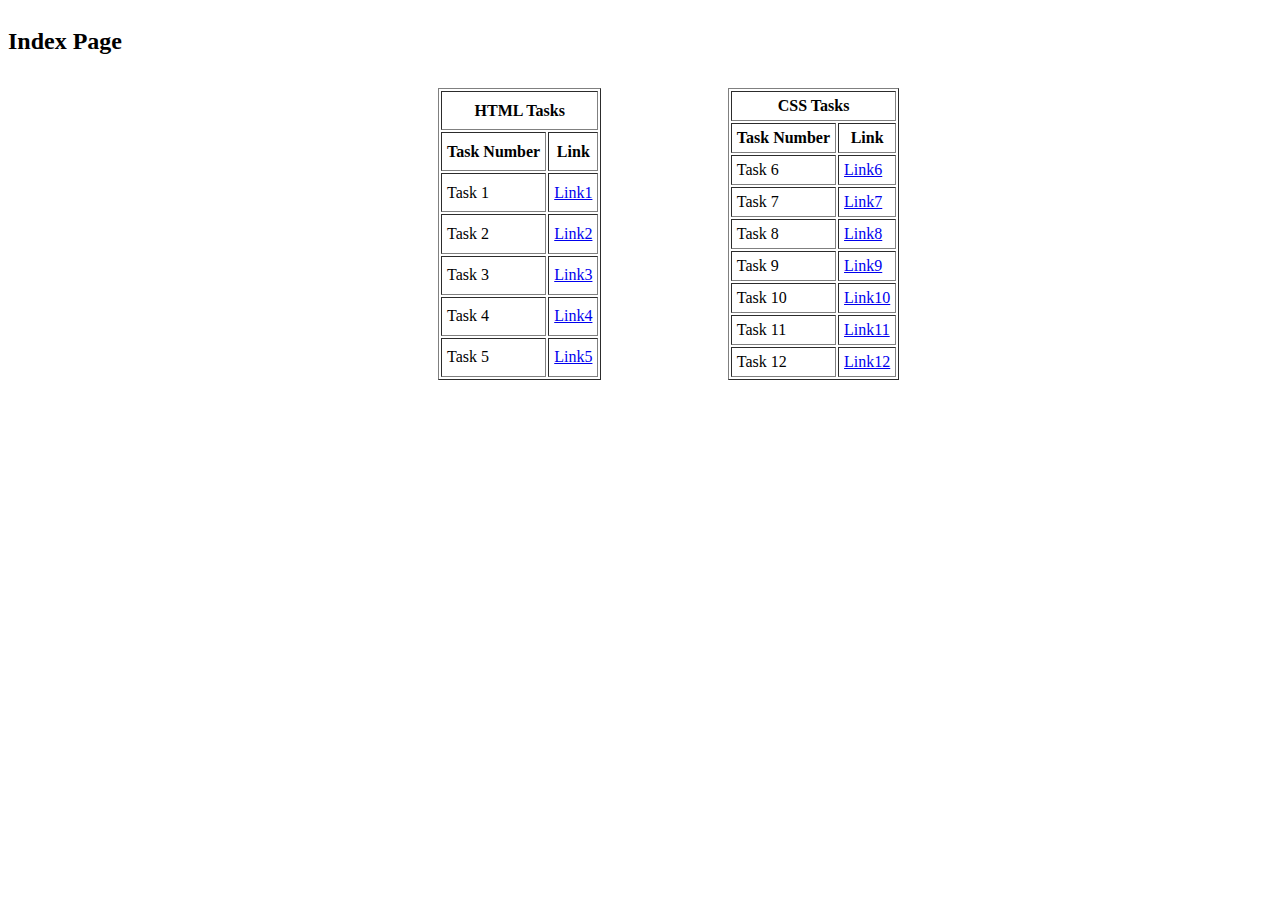
<file: index.html>
<!DOCTYPE html>
<html lang="en">
<head>
    <meta charset="UTF-8">
    <meta name="viewport" content="width=device-width, initial-scale=1.0">
    <title>Index</title>
</head>
<body style="display: flex;">
    <h2>Index Page</h2>

    <table border="1"cellpadding="5" style="margin-top: 80px; margin-left: 25%;">
        <tr>
            <th colspan="2" >HTML Tasks</th>
        </tr>
        <tr>
            <th>Task Number</th>
            <th>Link</th>
        </tr>
        <tr>
            <td>Task 1</td>
            <td><a href="./task1.html" target="_blank">Link1</a></td>
        </tr>
        <tr>
            <td>Task 2</td>
            <td><a href="./task2.html" target="_blank">Link2</a></td>
        </tr>
        <tr>
            <td>Task 3</td>
            <td><a href="./task3.html" target="_blank">Link3</a></td>
        </tr>
        <tr>
            <td>Task 4</td>
            <td><a href="./task4.html" target="_blank">Link4</a></td>
        </tr>
        <tr>
            <td>Task 5</td>
            <td><a href="./task5.html" target="_blank">Link5</a></td>
        </tr>
    </table>

    <table border="1" cellpadding="5" style="margin-top: 80px; margin-left: 10%; margin-right: 25%;">
        <tr>
            <th colspan="2" >CSS Tasks</th>
        </tr>
        <tr>
            <th>Task Number</th>
            <th>Link</th>
        </tr>
        <tr>
            <td>Task 6</td>
            <td><a href="./task6.html" target="_blank">Link6</a></td>
        </tr>
        <tr>
            <td>Task 7</td>
            <td><a href="./task7.html" target="_blank">Link7</a></td>
        </tr>
        <tr>
            <td>Task 8</td>
            <td><a href="./task8.html" target="_blank">Link8</a></td>
        </tr>
        <tr>
            <td>Task 9</td>
            <td><a href="./task9.html" target="_blank">Link9</a></td>
        </tr>
        <tr>
            <td>Task 10</td>
            <td><a href="./task10.html" target="_blank">Link10</a></td>
        </tr>
        <tr>
            <td>Task 11</td>
            <td><a href="./task11.html" target="_blank">Link11</a></td>
        </tr>
        <tr>
            <td>Task 12</td>
            <td><a href="./task12.html" target="_blank">Link12</a></td>
        </tr>
    </table>
</body>
</html>
</file>
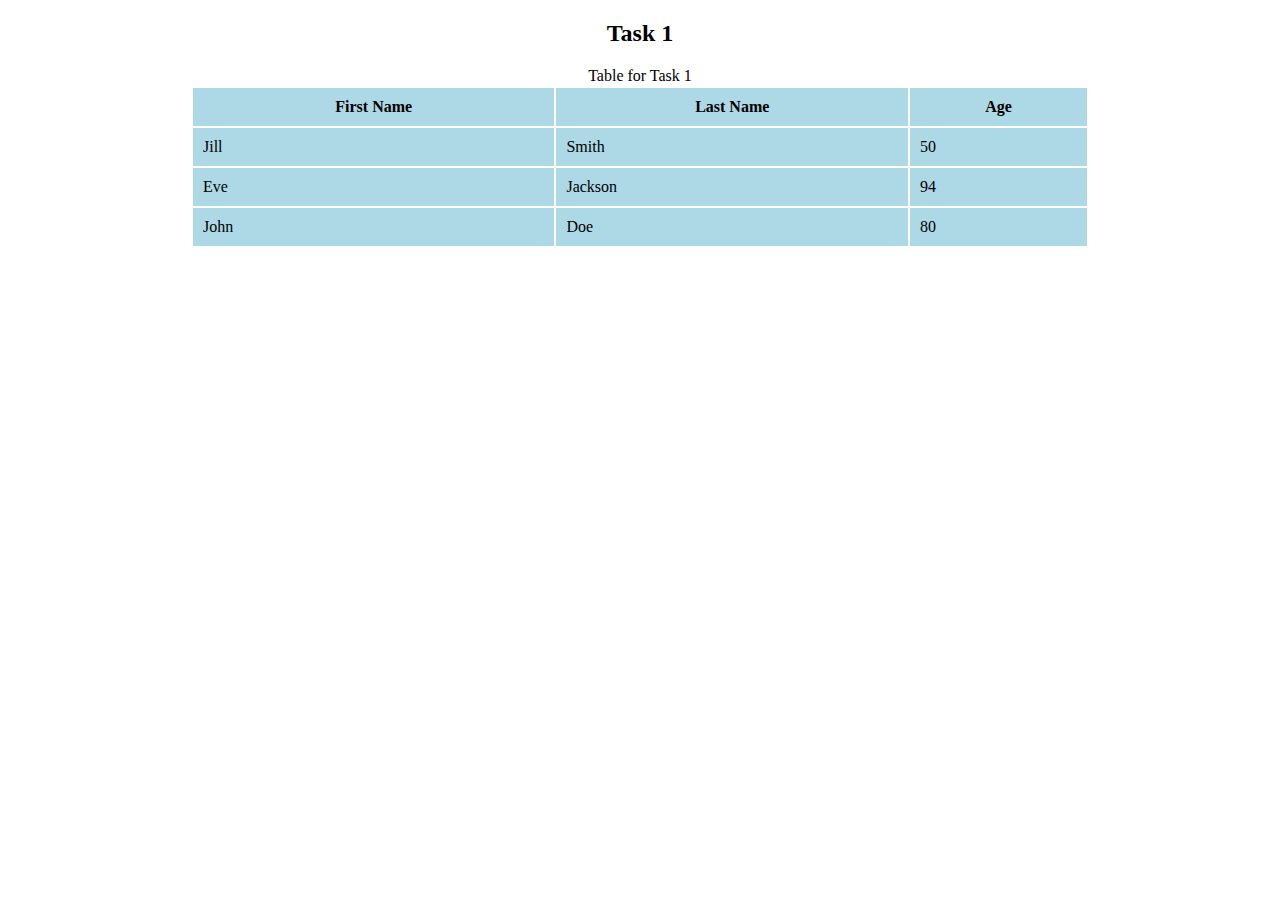
<file: task1.html>
<!DOCTYPE html>
<html lang="en">

<head>
    <meta charset="UTF-8">
    <meta name="viewport" content="width=device-width, initial-scale=1.0">
    <title>Task 1</title>
</head>

<body>
<center>
    <h2>Task 1</h2>

    <table border="2" bordercolor="white" cellpadding="10" cellspacing="0" width="900">
        <caption>Table for Task 1</caption>
        <tr bgcolor="lightblue">
            <th>First Name</th>
            <th>Last Name</th>
            <th>Age</th>
        </tr>
        <tr bgcolor="lightblue">
            <td>Jill</td>
            <td>Smith</td>
            <td>50</td>
        </tr>
        <tr bgcolor="lightblue">
            <td>Eve</td>
            <td>Jackson</td>
            <td>94</td>
        </tr>
        <tr bgcolor="lightblue">
            <td>John</td>
            <td>Doe</td>
            <td>80</td>
        </tr>
    </table>
    
</center>
</body>


</html>
</file>
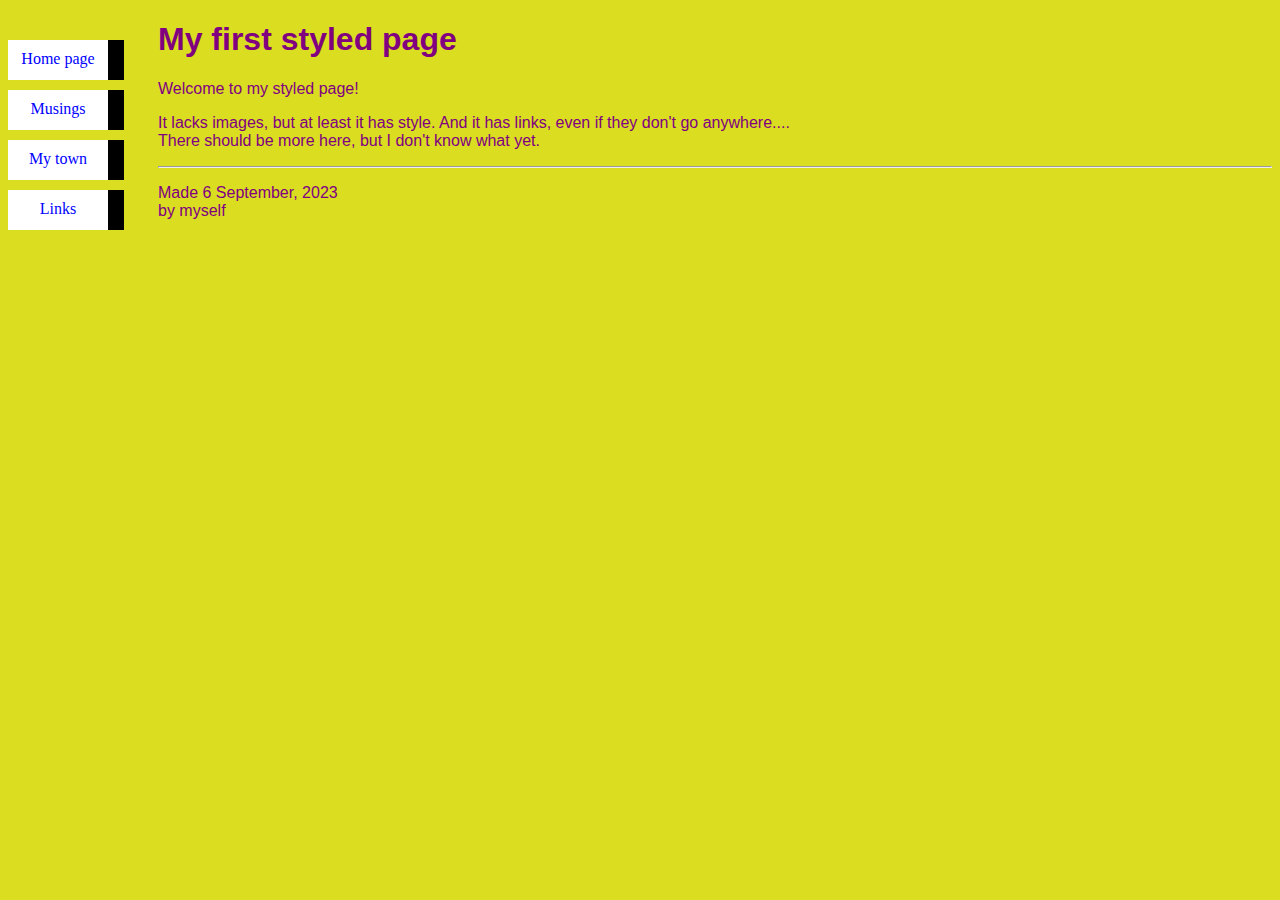
<file: task10.html>
<!DOCTYPE html>
<html lang="en">
<head>
    <meta charset="UTF-8">
    <meta name="viewport" content="width=device-width, initial-scale=1.0">
    <link href="task10.css" rel="stylesheet" type="text/css">
    <title>Task 10</title>
</head>
<body>

    <div class="sidenav">
        <a href="#" id="first">Home page</a>
        <a href="#" id="second">Musings</a>
        <a href="#" id="third">My town</a>
        <a href="#" id="fourth">Links</a>
    </div>

    <div style="margin-left: 150px;">
    <h1>My first styled page</h1>

    <p>Welcome to my styled page!</p>
    <p>It lacks images, but at least it has style. And it has links, even if they don't go anywhere....
        <br>There should be more here, but I don't know what yet.
    </p>
    <hr>
    <p>
        Made 6 September, 2023
        <br>by myself
    </p>
</div>


</body>
</html>
</file>
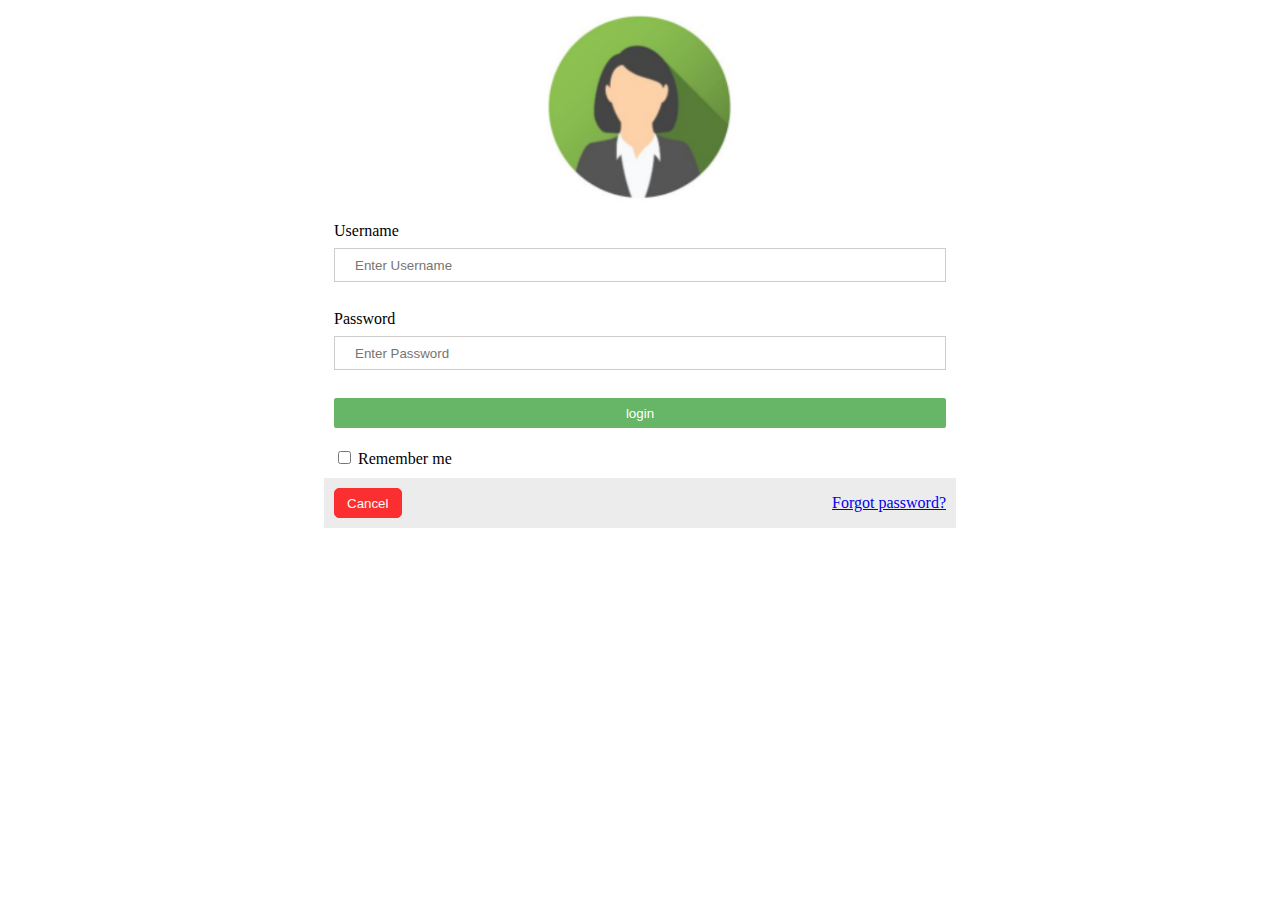
<file: task11.html>
<!DOCTYPE html>
<html lang="en">

<head>
    <meta charset="UTF-8">
    <meta name="viewport" content="width=device-width, initial-scale=1.0">
    <link href="task11.css" rel="stylesheet" type="text/css">
    <title>Task 11</title>
</head>

<body>
    <img src="./default_user.PNG" alt="Profile Image" height="200" width="230"/>
    <form>
        <table cellpadding="10">
            <tr>
                <td colspan="2">
                    <label for="un">Username</label>
                    <br>
                    <input type="text" name="un" placeholder="Enter Username" />
                </td>
            </tr>
            <tr>
                <td colspan="2">
                    <label for="password">Password</label>
                    <br>
                    <input type="password" name="password" placeholder="Enter Password" />
                </td>
            </tr>
            <tr>
                <td colspan="2">
                    <input type="submit" value="login" />
                </td>
            </tr>
            <tr>
                <td colspan="2">
                    <input type="checkbox" /> Remember me
                </td>
            </tr>
            <tr style="background-color: rgb(236, 236, 236);">
                <td>
                    <input type="reset" value="Cancel" />
                </td>
                <td style="text-align: right;">
                    <a href="#">Forgot password?
                </td>
            </tr>
        </table>
    </form>

</body>

</html>
</file>
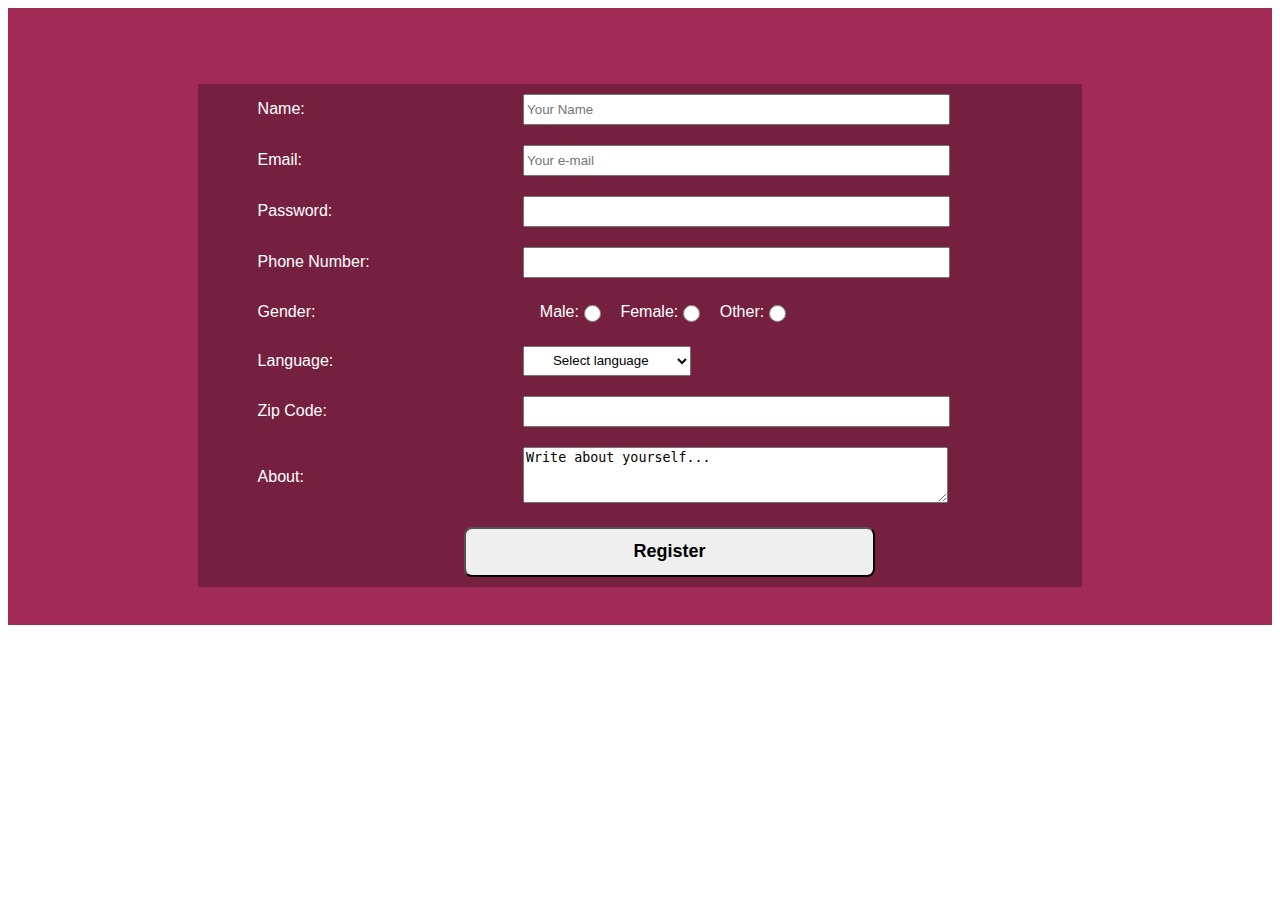
<file: task12.html>
<!DOCTYPE html>
<html lang="en">
<head>
    <meta charset="UTF-8">
    <meta name="viewport" content="width=device-width, initial-scale=1.0">
    <link rel="stylesheet" type="text/css" href="./task12.css">
    <title>Task 12</title>
</head>
<body>
    <form>
        <table>
            <tr>
                <td>
                    <label for="fn">Name: </label>
                </td>
                <td class="entry">
                    <input type="text" name="fn" placeholder="Your Name"/>
                </td>
            </tr>
            <tr>
                <td>
                    <label for="email">Email: </label>
                </td>
                <td class="entry">
                    <input type="text" name="email" placeholder="Your e-mail"/>
                </td>
            </tr>
            <tr>
                <td>
                    <label for="password">Password: </label>
                </td>
                <td class="entry">
                    <input type="password" name="password"/>
                </td>
            </tr>
            <tr>
                <td>
                    <label for="phone">Phone Number: </label>
                </td>
                <td class="entry">
                    <input type="number" name="phone"/>
                </td>
            </tr>
            <tr>
                <td>
                    <label for="gender">Gender: </label>
                </td>
                <td class="radio-group">
                    <label>Male: </label>
                    <input type="radio" name="gender" value="male"/>
                    <label>Female: </label>
                    <input type="radio" name="gender" value="female"/>
                    <label>Other: </label>
                    <input type="radio" name="gender" value="other"/>    
                </td>
            </tr>
            <tr>
                <td>
                    <label for="language">Language: </label>
                </td>
                <td class="entry">
                    <select>
                        <option>Select language</option>
                        <option>English</option>
                        <option>Hindi</option>
                        <option>Marathi</option>
                        <option>Tamil</option>
                    </select>
                </td>
            </tr>
            <tr>
                <td>
                    <label for="zipcode">Zip Code: </label>
                </td>
                <td class="entry">
                    <input type="number" name="zipcode"/>
                </td>
            </tr>
            <tr>
                <td>
                    <label for="about">About: </label>
                </td>
                <td class="entry">
                    <textarea>Write about yourself...</textarea>
                </td>
            </tr>
            <tr style="text-align: center;">
                <td colspan="2">
                    <input type="submit" value="Register"/>
                </td>
            </tr>
        </table>
    </form>
</body>
</html>
</file>
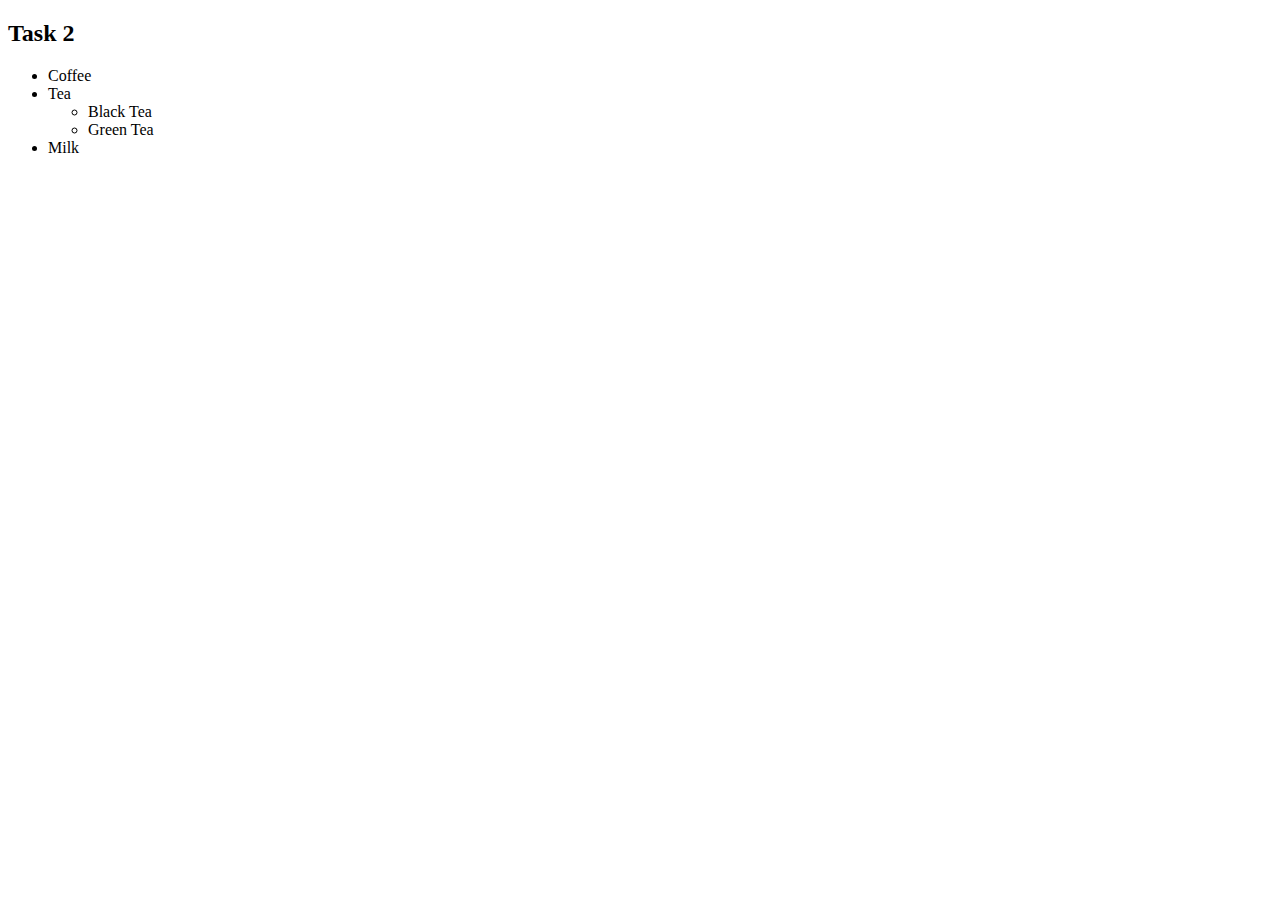
<file: task2.html>
<!DOCTYPE html>
<html lang="en">
<head>
    <meta charset="UTF-8">
    <meta name="viewport" content="width=device-width, initial-scale=1.0">
    <title>Task 2</title>
</head>
<body>
    <h2>Task 2</h2>

    <ul type="disc">
        <li>Coffee</li>
        <li>Tea</li>
        <ul type="circle">
            <li>Black Tea</li>
            <li>Green Tea</li>
        </ul>
        <li>Milk</li>
    </ul>
</body>
</html>
</file>
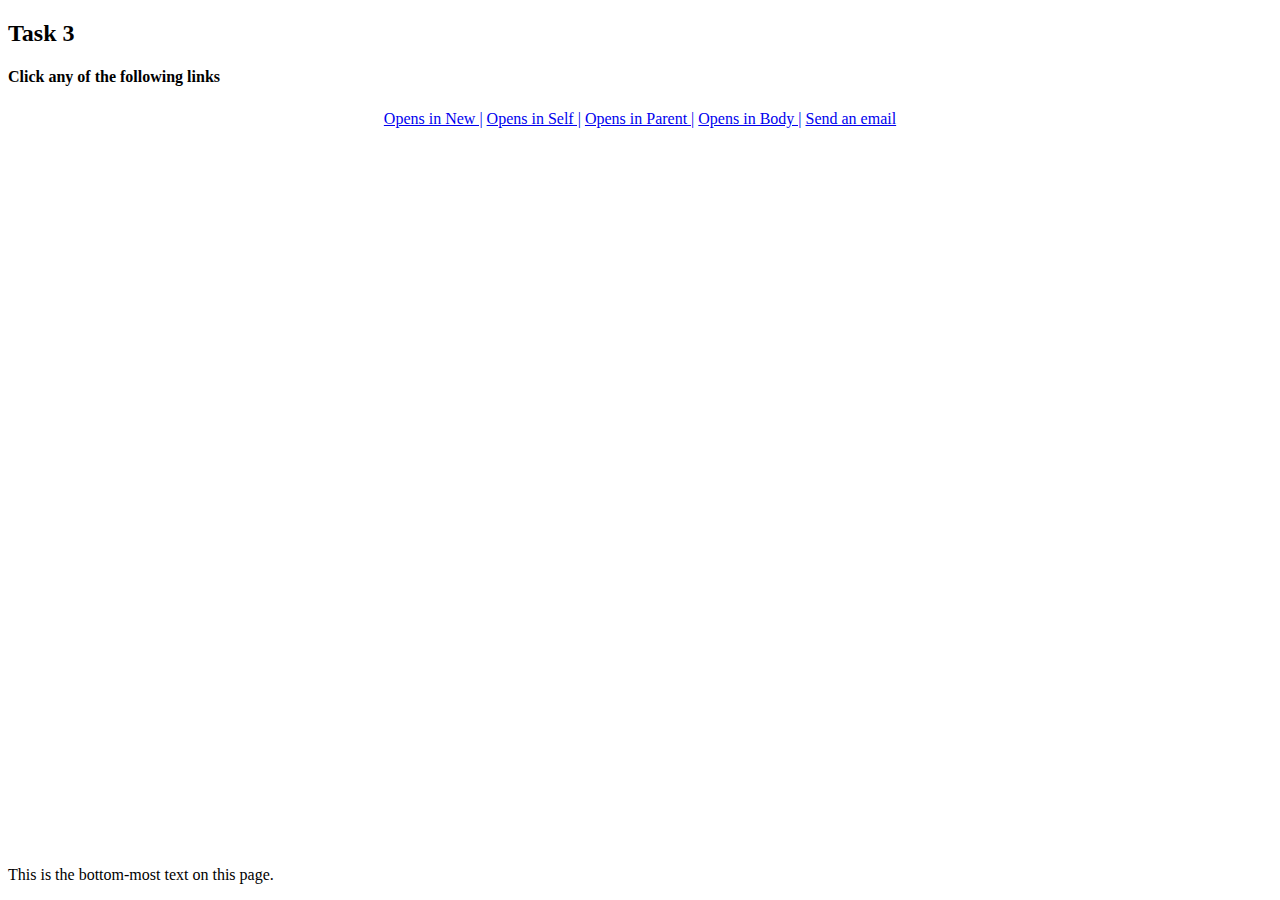
<file: task3.html>
<!DOCTYPE html>
<html lang="en">

<head>
    <meta charset="UTF-8">
    <meta name="viewport" content="width=device-width, initial-scale=1.0">
    <title>Task 3</title>
</head>

<body>

    <h2>Task 3</h2>


    <h4>Click any of the following links</h4>
    <center>
        <table>
            <tr>
                <td><a href="https://www.vit.ac.in//" target="_blank">Opens in New |</a></td>
                <td><a href="https://www.vit.ac.in//" target="_self">Opens in Self |</a></td>
                <td><a href="https://www.vit.ac.in//" target="_parent">Opens in Parent |</a></td>
                <td><a href="#bottom-most">Opens in Body |</a></td>
                <td><a href="mailto:radhika.sardeshpande258@gmail.com">Send an email</a></td>
            </tr>
        </table>
    </center>

    <div style="position: absolute; bottom: 0">
        <p id="bottom-most">This is the bottom-most text on this page.</p>
    </div>


</body>

</html>
</file>
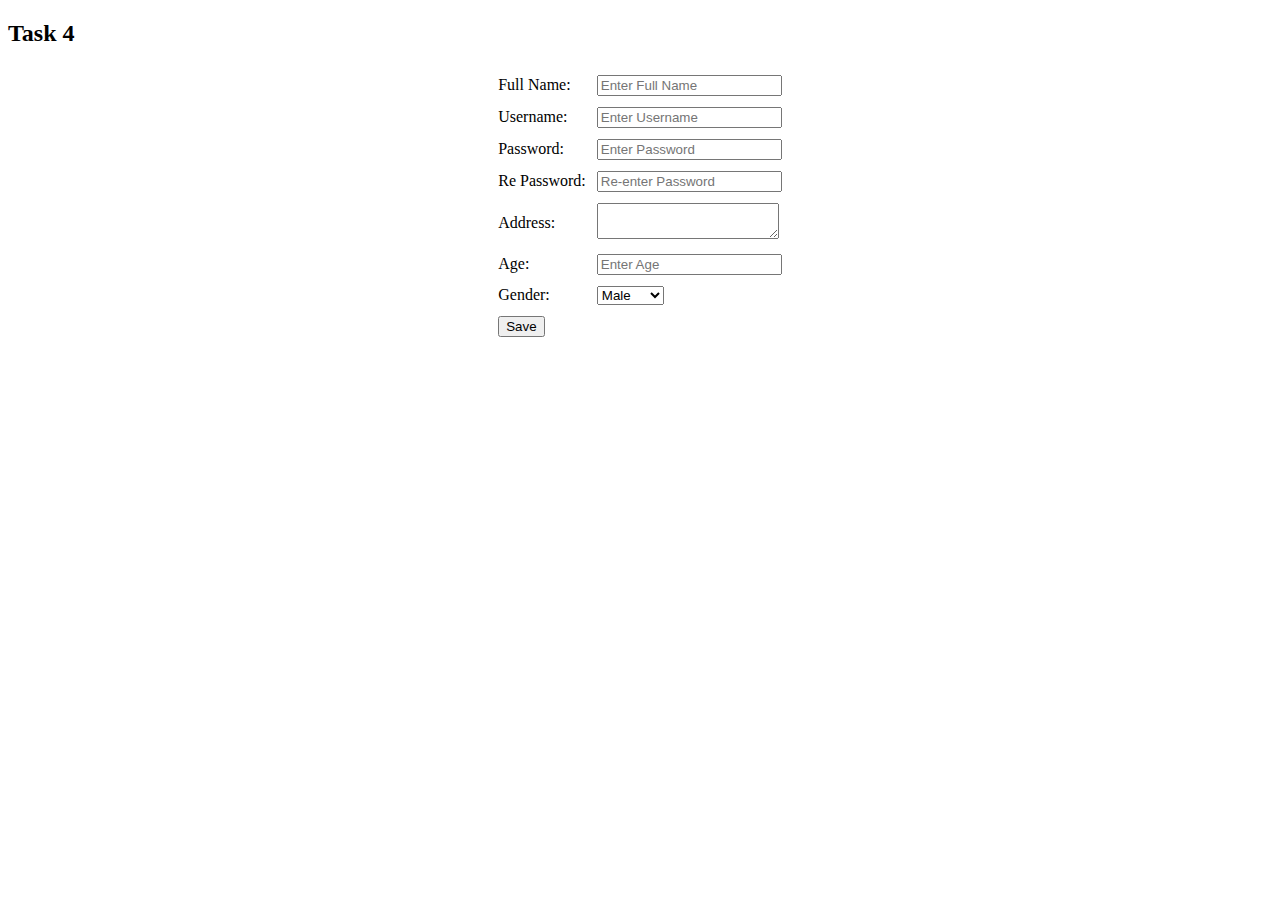
<file: task4.html>
<!DOCTYPE html>
<html lang="en">

<head>
    <meta charset="UTF-8">
    <meta name="viewport" content="width=device-width, initial-scale=1.0">
    <title>Task 4</title>
</head>

<body>
    <h2>Task 4</h2>

    <center>
        <table cellspacing="5" cellpadding="3">
            <form>

                <tr>
                    <td><label for="fn">Full Name: </label></td>
                    <td><input type="text" name="fn" placeholder="Enter Full Name" /></td>
                </tr>
                <tr>
                    <td><label for="un">Username: </label></td>
                    <td><input type="text" name="un" placeholder="Enter Username" /></td>
                </tr>
                <tr>
                    <td><label for="password">Password:</label></td>
                    <td><input type="password" name="password" placeholder="Enter Password" /></td>
                </tr>
                <tr>
                    <td><label for="password">Re Password:</label></td>
                    <td><input type="password" name="password" placeholder="Re-enter Password" /></td>
                </tr>
                <tr>
                    <td><label for="addr">Address: </label></td>
                    <td><textarea></textarea></td>
                </tr>
                <tr>
                    <td><label for="age">Age: </label></td>
                    <td><input type="number" name="age" placeholder="Enter Age" /></td>
                </tr>
                <tr>
                    <td><label for="gender">Gender: </label></td>
                    <td><select>
                            <option>Male</option>
                            <option>Female</option>
                            <option>Other</option>
                        </select></td>
                <tr>
                    <td><input type="submit" value="Save" /></td>
                </tr>


            </form>
        </table>
    </center>

</body>

</html>
</file>
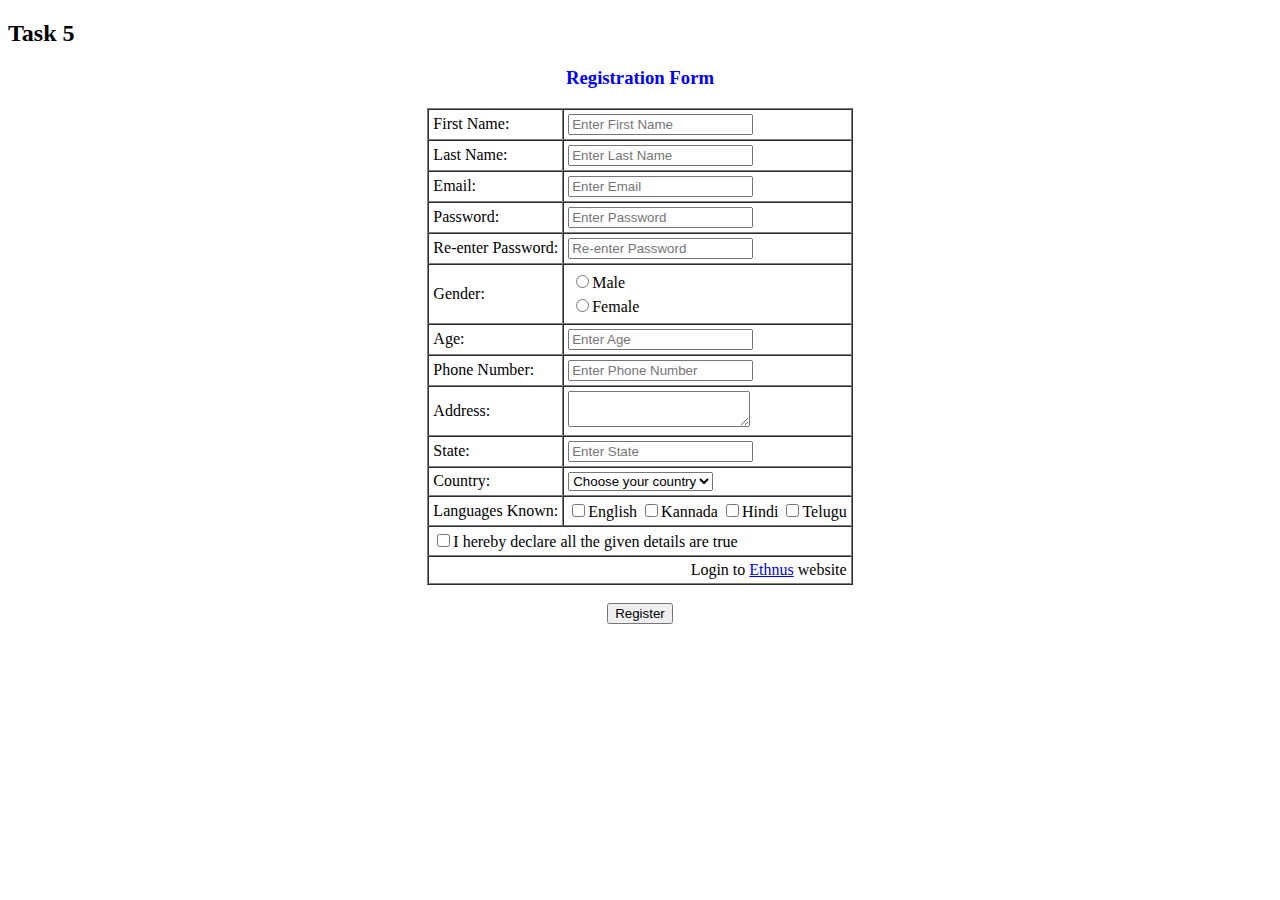
<file: task5.html>
<!DOCTYPE html>
<html lang="en">

<head>
    <meta charset="UTF-8">
    <meta name="viewport" content="width=device-width, initial-scale=1.0">
    <title>Task 5</title>
</head>

<body>
    <h2>Task 5</h2>
    <center>
        <h3 style="color: blue;">Registration Form</h3>
        <form>
            <table cellspacing="0" cellpadding="4" border="1">
                <tr>
                    <td><label for="fn">First Name: </label></td>
                    <td><input type="text" name="fn" placeholder="Enter First Name" /></td>
                </tr>
                <tr>
                    <td><label for="ln">Last Name: </label></td>
                    <td><input type="text" name="ln" placeholder="Enter Last Name" /></td>
                </tr>
                <tr>
                    <td><label for="email">Email: </label></td>
                    <td><input type="text" name="email" placeholder="Enter Email" /></td>
                </tr>
                <tr>
                    <td><label for="password">Password:</label></td>
                    <td><input type="password" name="password" placeholder="Enter Password" /></td>
                </tr>
                <tr>
                    <td><label for="password">Re-enter Password:</label></td>
                    <td><input type="password" name="password" placeholder="Re-enter Password" /></td>
                </tr>
                <tr>
                    <td><label for="gender">Gender: </label></td>
                    <td>
                        <table>
                            <tr>
                                <td><input type="radio" name="gender" />Male</td>
                            </tr>
                            <tr>
                                <td><input type="radio" name="gender" />Female</td>
                            </tr>
                        </table>
                    </td>
                </tr>
                <tr>
                    <td><label for="age">Age: </label></td>
                    <td><input type="number" name="age" placeholder="Enter Age" /></td>
                </tr>
                <tr>
                    <td><label for="phone">Phone Number: </label></td>
                    <td><input type="number" name="phone" placeholder="Enter Phone Number" /></td>
                </tr>
                <tr>
                    <td><label for="addr">Address: </label></td>
                    <td><textarea></textarea></td>
                </tr>
                <tr>
                    <td><label for="state">State: </label></td>
                    <td><input type="text" name="state" placeholder="Enter State" /></td>
                </tr>
                <tr>
                    <td><label for="country">Country: </label></td>
                    <td><select>
                            <option>Choose your country</option>
                            <option value="australia">Australia</option>
                            <option value="brazil">Brazil</option>
                            <option value="canada">Canada</option>
                            <option value="china">China</option>
                            <option value="france">France</option>
                            <option value="germany">Germany</option>
                            <option value="india">India</option>
                            <option value="japan">Japan</option>
                            <option value="uk">United Kingdom</option>
                            <option value="usa">United States</option>
                        </select>
                    </td>
                </tr>
                <tr>
                    <td>
                        <label>Languages Known: </label>
                    </td>
                    <td>
                        <input type="checkbox" />English
                        <input type="checkbox" />Kannada
                        <input type="checkbox" />Hindi
                        <input type="checkbox" />Telugu
                    </td>
                </tr>
                <tr>
                    <td  colspan="2">
                        <input type="checkbox" />I hereby declare all the given details are true</td>
                </tr>
                <tr>
                    <td colspan="2" align="right">
                        Login to <a href="https://codemithra.com/" target="_blank">Ethnus</a> website
                    </td>
                </tr>
            </table>
            <br>
            <input type="submit" value="Register" />

        </form>

    </center>

</body>

</html>
</file>
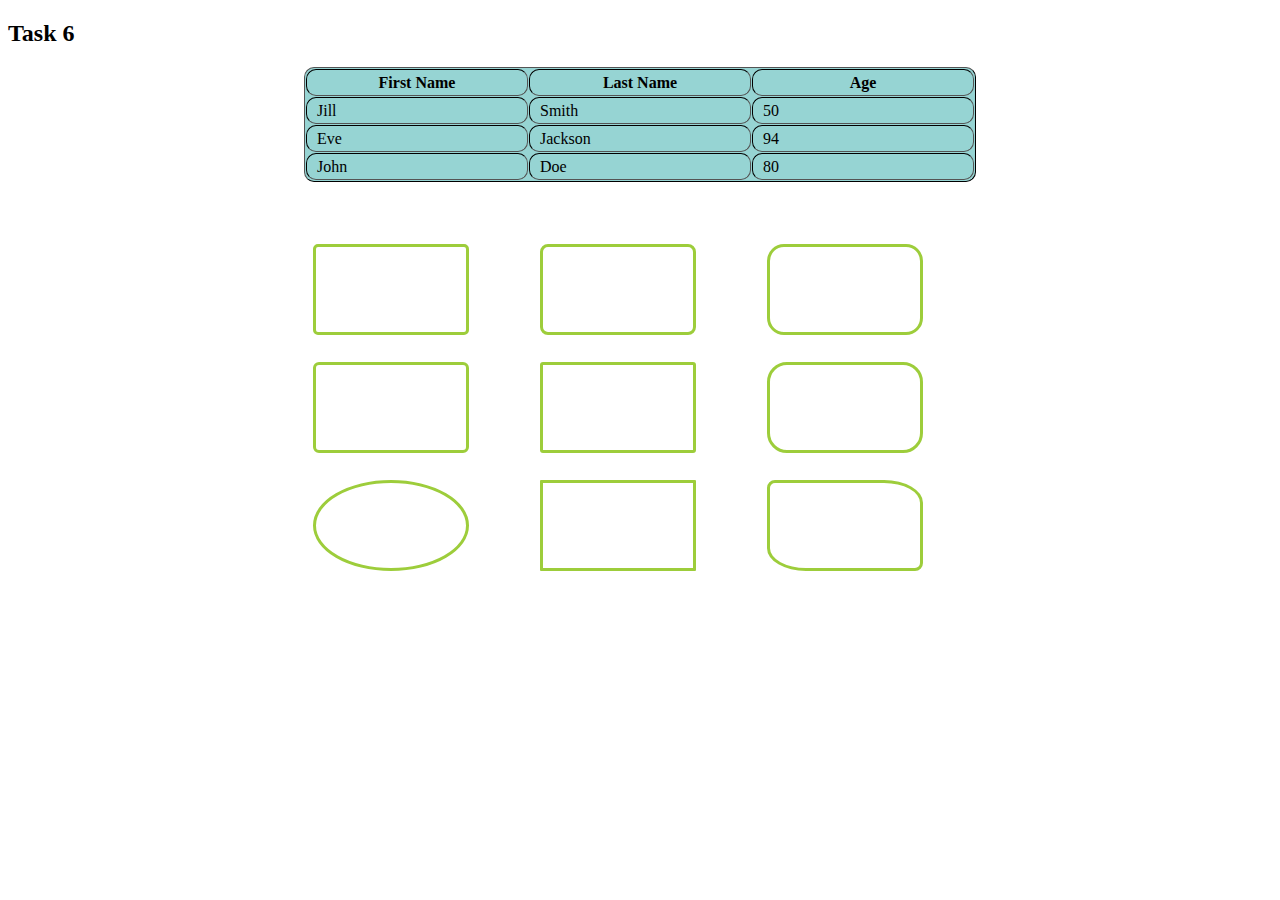
<file: task6.html>
<!DOCTYPE html>
<html lang="en">

<head>
    <meta charset="UTF-8">
    <meta name="viewport" content="width=device-width, initial-scale=1.0">
    <link rel="stylesheet" type="text/css" href="./task6.css">
    <title>Task 6</title>
</head>

<body>
    <h2>Task 6</h2>
    <table border="1" cellpadding="10" cellspacing="1" class="t1">
        <tr>
            <th>First Name</th>
            <th>Last Name</th>
            <th>Age</th>
        </tr>
        <tr>
            <td>Jill</td>
            <td>Smith</td>
            <td>50</td>
        </tr>
        <tr>
            <td>Eve</td>
            <td>Jackson</td>
            <td>94</td>
        </tr>
        <tr>
            <td>John</td>
            <td>Doe</td>
            <td>80</td>
        </tr>
    </table>

    <br>
    <br>
    
    <table class="t2" cellspacing="25">
        <tr>
            <td>
                <div class="shape shape1"></div>
            </td>
            <td>
                <div class="shape shape2"></div>
            </td>
            <td>
                <div class="shape shape3"></div>
            </td>
        </tr>
        <tr>
            <td>
                <div class="shape shape4"></div>
            </td>
            <td>
                <div class="shape shape5"></div>
            </td>
            <td>
                <div class="shape shape6"></div>
            </td>
        </tr>
        <tr>
            <td>
                <div class="shape shape7"></div>
            </td>
            <td>
                <div class="shape shape8"></div>
            </td>
            <td>
                <div class="shape shape9"></div>
            </td>
        </tr>
    </table>
    
    

</body>

</html>
</file>
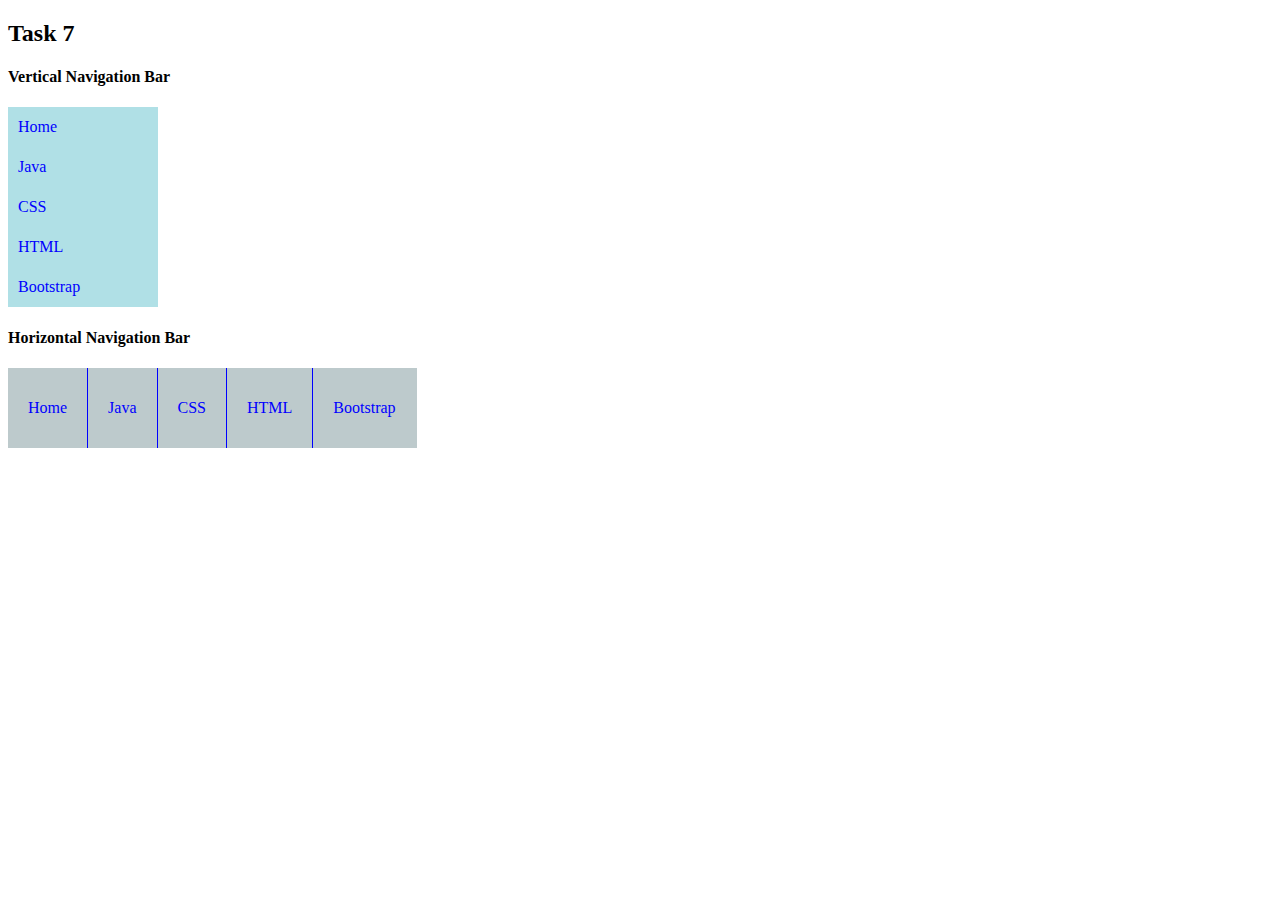
<file: task7.html>
<!DOCTYPE html>
<html lang="en">
<head>
    <meta charset="UTF-8">
    <meta name="viewport" content="width=device-width, initial-scale=1.0">
    <link href="./task7.css" rel="stylesheet" type="text/css">
    <title>Task 7</title>
</head>
<body>
    <h2>Task 7</h2>

    <h4>Vertical Navigation Bar</h4>
    <ul class="vertical-navbar">
        <li><a href="https://www.w3schools.com/">Home</a>
        <li><a href="https://www.w3schools.com/java/default.asp" >Java</a>
        <li><a href="https://www.w3schools.com/css/default.asp" >CSS</a>
        <li><a href="https://www.w3schools.com/html/default.asp" >HTML</a>
        <li><a href="https://www.w3schools.com/bootstrap/bootstrap_ver.asp" >Bootstrap</a>
    </ul>

    <h4>Horizontal Navigation Bar</h4>
    <ul class="horizontal-navbar">
        <li><a href="https://www.w3schools.com/">Home</a>
        <li><a href="https://www.w3schools.com/java/default.asp" >Java</a>
        <li><a href="https://www.w3schools.com/css/default.asp" >CSS</a>
        <li><a href="https://www.w3schools.com/html/default.asp" >HTML</a>
        <li><a href="https://www.w3schools.com/bootstrap/bootstrap_ver.asp" >Bootstrap</a>
    </ul>

    
</body>
</html>
</file>
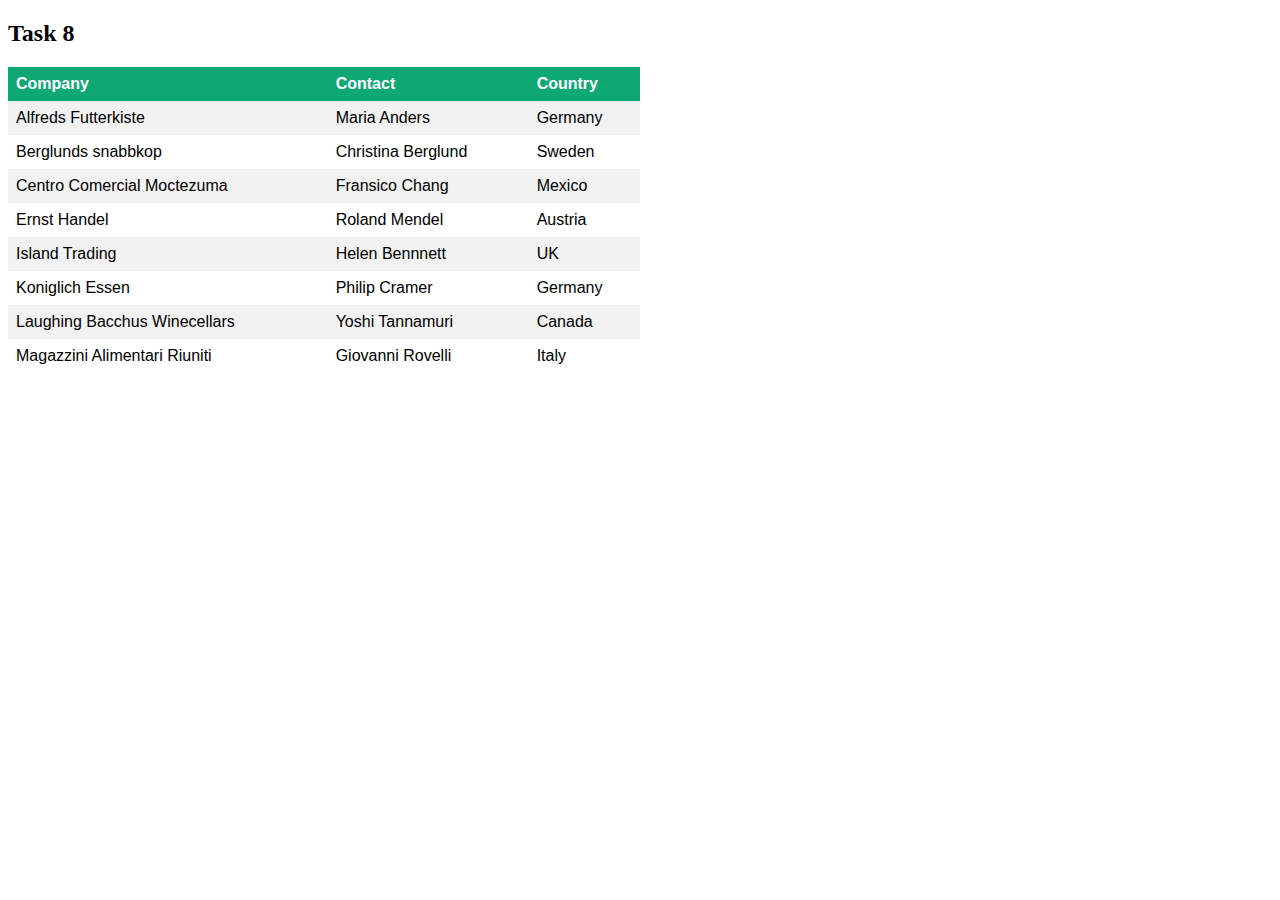
<file: task8.html>
<!DOCTYPE html>
<html lang="en">
<head>
    <meta charset="UTF-8">
    <meta name="viewport" content="width=device-width, initial-scale=1.0">
    <link href="./task8.css" rel="stylesheet" type="text/css">
    <title>Task 8</title>
</head>
<body>
    <h2>Task 8</h2>

    <table>
        <tr>
            <th>Company</th>
            <th>Contact</th>
            <th>Country</th>
        </tr>
        <tr>
            <td>Alfreds Futterkiste</td>
            <td>Maria Anders</td>
            <td>Germany</td>
        </tr>
        <tr>
            <td>Berglunds snabbkop</td>
            <td>Christina Berglund</td>
            <td>Sweden</td>
        </tr>
        <tr>
            <td>Centro Comercial Moctezuma</td>
            <td>Fransico Chang</td>
            <td>Mexico</td>
        </tr>
        <tr>
            <td>Ernst Handel</td>
            <td>Roland Mendel</td>
            <td>Austria</td>
        </tr>
        <tr>
            <td>Island Trading</td>
            <td>Helen Bennnett</td>
            <td>UK</td>
        </tr>
        <tr>
            <td>Koniglich Essen</td>
            <td>Philip Cramer</td>
            <td>Germany</td>
        </tr>
        <tr>
            <td>Laughing Bacchus Winecellars</td>
            <td>Yoshi Tannamuri</td>
            <td>Canada</td>
        </tr>
        <tr>
            <td>Magazzini Alimentari Riuniti</td>
            <td>Giovanni Rovelli</td>
            <td>Italy</td>
        </tr>
    </table>
</body>
</html>
</file>
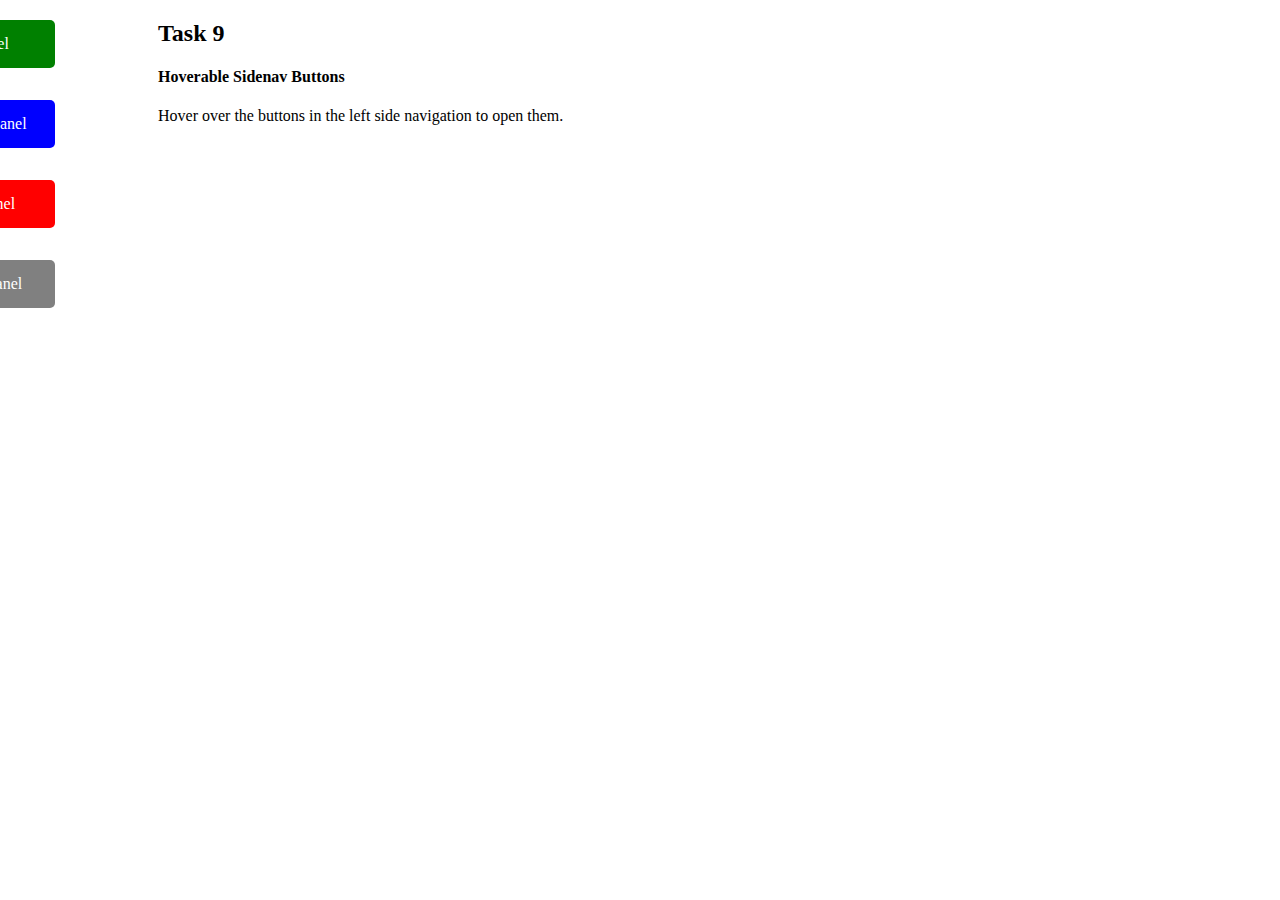
<file: task9.html>
<!DOCTYPE html>
<html lang="en">

<head>
    <meta charset="UTF-8">
    <meta name="viewport" content="width=device-width, initial-scale=1.0">
    <link href="./task9.css" rel="stylesheet" type="text/css">
    <title>Task 9</title>
</head>

<body>
    <div style="margin-left: 150px;">
        <h2>Task 9</h2>
        <h4>Hoverable Sidenav Buttons</h4>
        <p>Hover over the buttons in the left side navigation to open them.</p>
    </div>

    <div class="sidenav">
        <a href="#" id="first" class="black-portion">First Panel</a>
        <a href="#" id="second">Second Panel</a>
        <a href="#" id="third">Third Panel</a>
        <a href="#" id="fourth">Fourth Panel</a>
    </div>
</body>

</html>
</file>
<file: task10.css>
body{
    background-color: rgb(218, 221, 32);
}

h1, p{
    color: purple;
    font-family:'Segoe UI', Tahoma, Geneva, Verdana, sans-serif;
}

.sidenav a{
    position: absolute;
    flex: 1;
    text-align: center;
    padding: 10px 0;
    width: 100px;
    height: 20px;
    text-decoration: none;
    color: blue;
    background-color: white;
    border-right: 1em solid black 
}

.sidenav .white-section {
    background-color: black; /* Background color for the second section (5cm) */
    width: 5px;
}

#first{
    top: 40px;
    
}

#second{
    top: 90px;
 
}

#third{
    top: 140px;
}

#fourth{
    top: 190px;
}
</file>
<file: task11.css>
body{
    text-align: center;
}

table{
    text-align: left;
    border-collapse: collapse;
    width: 50%;
    margin-left: 25%;
}

input[type=text], input[type=password] {
    height: 30px;
    width: 96%;
    padding-left: 20px;
    margin: 8px 0;
    border: 1px solid #ccc;
  }

input[type=submit]{
    text-align: center;
    height: 30px;
    width: 100%;
    background-color: rgb(66, 163, 66);
    border: 1px solid rgb(66, 163, 66);
    color: white;
    opacity: 0.8;
    border-radius: 2px;
}
  
input[type=reset]{
    text-align: center;
    height: 30px;
    padding-right: 12px;
    padding-left: 12px;
    background-color: red;
    border: 1px solid red;
    color: white;
    opacity: 0.8;
    border-radius: 5px;
}
</file>
<file: task12.css>
form{
    background-color: rgba(162,43,85,255);
    padding-top: 3%;
    padding-bottom: 3%;
}

table{
    background-color: rgba(117,32,63,255);
    color: white;
    font-family: Arial, Helvetica, sans-serif;
    text-align: left;
    border-collapse: collapse;
    margin-left: 15%;
    width: 70%;
    margin-top: 3%;
}

td{
    padding-left: 60px;
    padding-top: 10px;
    padding-bottom: 10px;
}

.entry{
    text-align: left;
    width: 70%;
    height: 75%;
}

input{
    width: 75%;
    height: 25px;
}

select{
    width: 30%;
    height: 30px;
    text-align: center;
}

.radio-group {
    display: flex;
}

.radio-group input[type="radio"]{
    width: 3%;
}

.radio-group label{
    margin-top: 1%;
    margin-left: 3%;
}

textarea{
    height: 50px;
    width: 75%;
}

input[type="submit"]{
    height: 50px;
    width: 50%;
    font-size: large;
    font-weight: 700;
    border-radius: 8px;
}
</file>
<file: task6.css>
.t1{
    margin-left: auto;
    margin-right: auto;
    border-radius: 10px;
    border-color: black;
    background-color:rgba(150,212,211,255)
    
}

.t2{
    margin-left: auto;
    margin-right: auto;
}

th, td{
    width: 200px;
    height: 2px;
    border-radius: 10px; /* Adjust the border-radius for curved edges */
    text-align: left; /* Center-align the content inside the rectangle */
    line-height: 5px; /* Vertically center the content */
}

th{
    text-align: center;
}

.shape{
    width: 150px;
    height: 85px;
    border-color: rgb(157,205,59);
    border-width: 10;
    border-style: solid;

}

.shape1{
    border-radius: 5px;
}

.shape2{
    border-radius: 8px;
}

.shape3{
    border-radius: 17px;
}

.shape4{
    border-radius: 6px;
}

.shape5{
    border-radius: 3px;
}

.shape6{
    border-radius: 20px;
}

.shape7{
    border-radius: 50%;
}

.shape8{
    border-radius: 1px;
}

.shape9{
    border-radius: 8px;
    border-top-right-radius: 25%;
    border-bottom-left-radius: 25%;
}
</file>
<file: task7.css>
.vertical-navbar{
    list-style-type: none; /*Removing the bullet points*/
    margin: 0;
    padding: 0;
    width: 150px;
    background-color: powderblue;
}

.vertical-navbar li{
    text-indent: 10px;
}

.vertical-navbar li a{
    text-align: left;
    display: block;
    height: 40px;
    line-height: 40px; /*To ensure the text is aligned vertically in the centre*/
    color: blue;
    text-decoration: none;
}

.vertical-navbar a:hover{
    background-color: orange;
    color: white;
}

.horizontal-navbar{
    list-style-type: none; /*Removing the bullet points*/
    margin: 0;
    padding: 0;
    width: 409px;
    background-color: rgb(189, 202, 204);
    overflow: hidden;
}

.horizontal-navbar li{
    float: left;
    border-right: 1px solid blue;
}

.horizontal-navbar li:last-child{
    border-right: none;
}

.horizontal-navbar li a{
    padding: 20px;
    display: block;
    height: 40px;
    line-height: 40px; /*To ensure the text is aligned vertically in the centre*/
    color: blue;
    text-decoration: none;
}

.horizontal-navbar a:hover{
    background-color: rgb(83, 82, 81);
    color: white;
}
</file>
<file: task8.css>
table {
    border-collapse: collapse;
    width: 50%;
    text-align: left;
}

th, td {
    text-align: left;
    padding: 8px;
    font-family: 'Lucida Sans', 'Lucida Sans Regular', 'Lucida Grande', 'Lucida Sans Unicode', Geneva, Verdana, sans-serif;
}

tr:nth-child(even) {
    background-color: #f2f2f2;
}

th{
    background-color: rgb(14, 168, 117);
    color: white;
}
</file>
<file: task9.css>
.sidenav a{
    position: absolute;
    left: -75px;
    transition: 0.5s;
    padding: 15px;
    width: 100px;
    text-decoration: none;
    border-radius: 0 5px 5px 0;
    color: white;
}

.sidenav a:hover{
    left: 0px;
}

#first{
    top: 20px;
    background-color: green;
}

#second{
    top: 100px;
    background-color: blue;
}

#third{
    top: 180px;
    background-color: red;
}

#fourth{
    top: 260px;
    background-color: grey;
}
</file>
